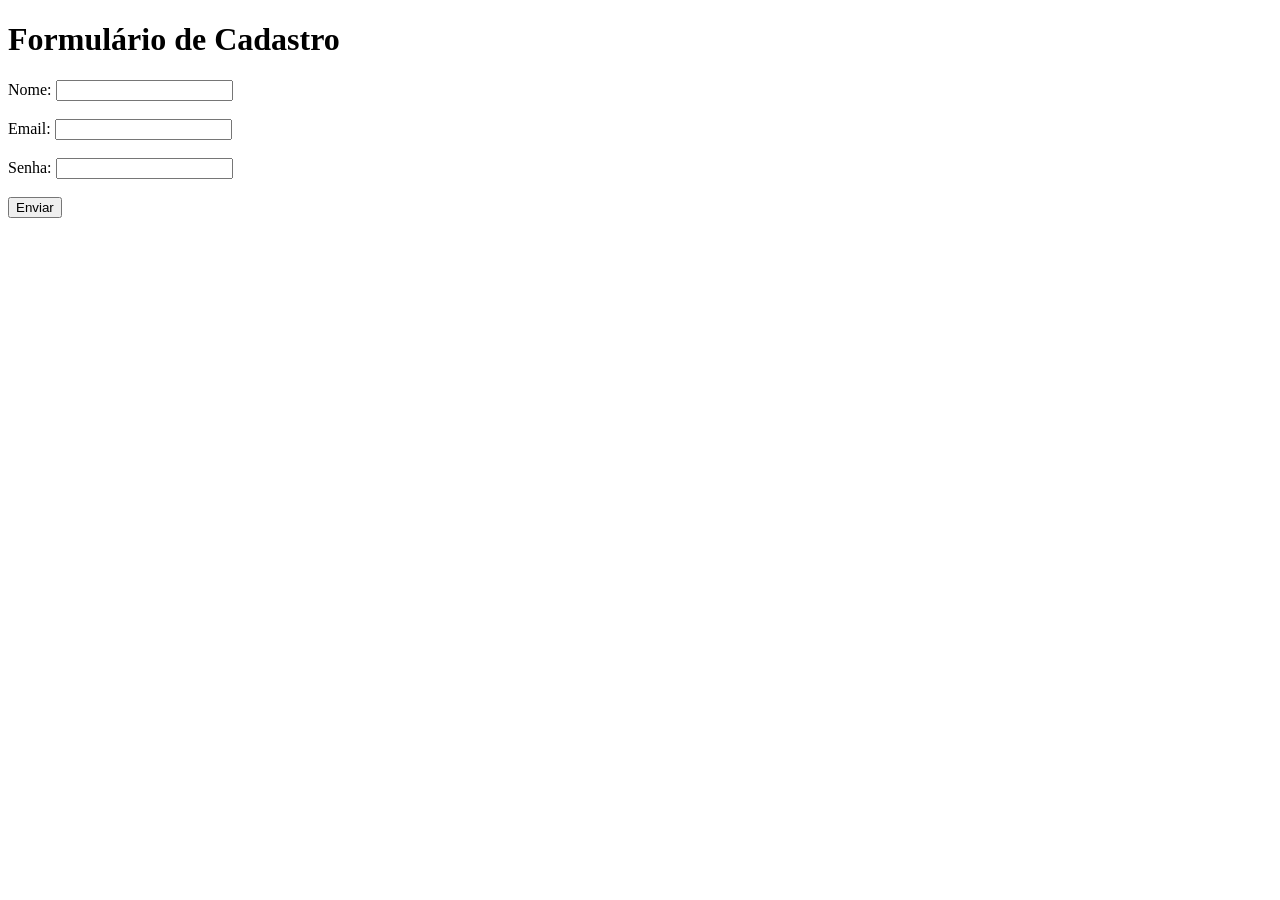
<file: prova/cadastro.html>
<!DOCTYPE html>
<html lang="pt-BR">
<head>
    <meta charset="UTF-8">
    <meta name="viewport" content="width=device-width, initial-scale=1.0">
    <title>Cadastro</title>
</head>
<body>

    <h1>Formulário de Cadastro</h1>

    <form action="#" method="post">

        <label for="nome">Nome:</label>
        <input type="text" id="nome" name="nome" required>

        <br><br>

        <label for="email">Email:</label>
        <input type="email" id="email" name="email" required>

        <br><br>

        <label for="senha">Senha:</label>
        <input type="password" id="senha" name="senha" required>

        <br><br>

        <button type="submit">Enviar</button>

    </form>

</body>
</html>
</file>
